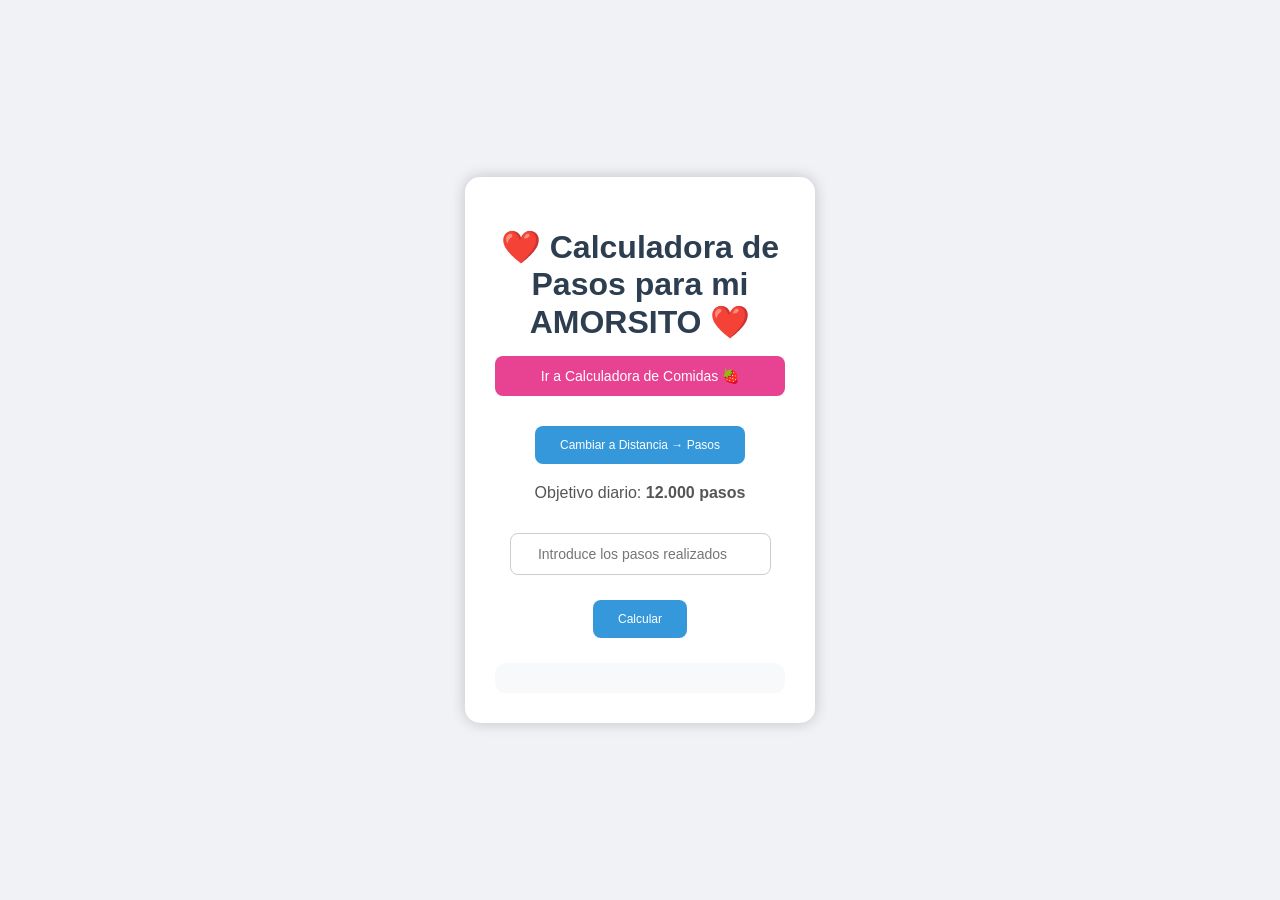
<file: index.html>
<!DOCTYPE html>
<html lang="es">
<head>
    <meta charset="UTF-8">
    <meta name="viewport" content="width=device-width, initial-scale=1.0">
    <title>Mi Calculadora</title>

    <link rel="stylesheet" href="style.css">
</head>

<body>

<div class="contenedor">

    <!-- PANTALLA CALCULADORA DE PASOS -->
    <div id="pantallaPasos">

        <h1>❤️ Calculadora de Pasos para mi AMORSITO ❤️</h1>

        <button class="botonPantalla" onclick="cambiarPantalla('comidas')">
            Ir a Calculadora de Comidas 🍓
        </button>

        <button id="botonModo" onclick="cambiarModo()">
            Cambiar a Distancia → Pasos
        </button>

        <div id="modoPasos">

            <p class="subtitulo">Objetivo diario: <strong>12.000 pasos</strong></p>

            <input type="number" id="pasos" placeholder="Introduce los pasos realizados">

            <button onclick="calcularPasos()">Calcular</button>

        </div>

        <div id="modoDistancia" style="display:none;">

            <p class="subtitulo">Introduce una distancia en kilómetros</p>

            <input type="number" id="distancia" placeholder="Distancia en km">

            <button onclick="calcularDistancia()">Calcular</button>

        </div>

        <div id="resultado"></div>

    </div>

    <!-- PANTALLA CALCULADORA DE COMIDAS -->

<!-- PANTALLA CALCULADORA DE COMIDAS -->
<div id="pantallaComidas" style="display:none;">

    <h1>🍓 Calculadora de Comidas 🍓</h1>

    <button class="botonPantalla" onclick="cambiarPantalla('pasos')">
        Volver a Calculadora de Pasos ❤️
    </button>

    <p class="subtitulo">Selecciona un alimento</p>

<select id="comida">
    <option value="arroz">Arroz blanco 🍚</option>
    <option value="patata">Patata 🥔</option>
    <option value="boniato">Boniato 🍠</option>
    <option value="macarrones">Macarrones 🍝</option>
    <option value="pollo">Pollo (plancha o hervido) 🍗</option>
</select>
    <p class="subtitulo">Peso de la comida en crudo (gramos)</p>

    <input
        type="number"
        id="pesoCrudo"
        placeholder="Ej. 100"
        min="0"
        step="any"
    >

    <button onclick="calcularComida()">Calcular peso cocinado</button>

    <div id="resultadoComida"></div>

</div>


<script>

const longitudPaso = 0.75;
const objetivo = 12000;

// CAMBIAR ENTRE PANTALLAS
function cambiarPantalla(pantalla){

    const pantallaPasos = document.getElementById("pantallaPasos");
    const pantallaComidas = document.getElementById("pantallaComidas");

    if(pantalla === "comidas"){
        pantallaPasos.style.display = "none";
        pantallaComidas.style.display = "block";
    } else {
        pantallaPasos.style.display = "block";
        pantallaComidas.style.display = "none";
    }

}

// CAMBIAR ENTRE MODOS DE PASOS Y DISTANCIA
function cambiarModo(){

    const pasos = document.getElementById("modoPasos");
    const distancia = document.getElementById("modoDistancia");
    const boton = document.getElementById("botonModo");

    document.getElementById("resultado").innerHTML = "";

    if(pasos.style.display !== "none"){
        pasos.style.display = "none";
        distancia.style.display = "block";
        boton.innerHTML = "Cambiar a Pasos → Distancia";
    } else {
        pasos.style.display = "block";
        distancia.style.display = "none";
        boton.innerHTML = "Cambiar a Distancia → Pasos";
    }
}

// CALCULAR PASOS RESTANTES
function calcularPasos(){

    let pasos = parseInt(document.getElementById("pasos").value);
    const resultado = document.getElementById("resultado");

    if(isNaN(pasos) || pasos < 0){
        resultado.innerHTML = "Introduce un número válido.";
        return;
    }

    if(pasos >= objetivo){

        resultado.innerHTML = `
            <p class="ok">🎉 ¡Pasos de hoy terminados! ¡Enhorabuena Amooor! 🐱🐱❤️</p>
            <p>Has recorrido aproximadamente <strong>${(pasos * longitudPaso / 1000).toFixed(2)} km</strong></p>
        `;
        return;
    }

    let restantes = objetivo - pasos;
    let metros = restantes * longitudPaso;
    let km = metros / 1000;

    resultado.innerHTML = `
        <p><strong>Pasos restantes:</strong> ${restantes}</p>
        <p><strong>Distancia restante:</strong> ${metros.toFixed(0)} m (${km.toFixed(2)} km)</p>
        <p><strong>Progreso:</strong> ${(pasos / objetivo * 100).toFixed(1)}%</p>
    `;
}

// CALCULAR PASOS A PARTIR DE DISTANCIA
function calcularDistancia(){

    let km = parseFloat(document.getElementById("distancia").value);
    const resultado = document.getElementById("resultado");

    if(isNaN(km) || km < 0){
        resultado.innerHTML = "Introduce una distancia válida.";
        return;
    }

    let pasos = Math.round((km * 1000) / longitudPaso);

    resultado.innerHTML = `
        <p>Para recorrer <strong>${km.toFixed(2)} km</strong> necesitas:</p>
        <h2>${pasos.toLocaleString('es-ES')} pasos</h2>
    `;
}


function calcularComida() {

    const comida = document.getElementById("comida").value;
    const pesoCrudo = parseFloat(
        document.getElementById("pesoCrudo").value
    );
    const resultado = document.getElementById("resultadoComida");

    if (isNaN(pesoCrudo) || pesoCrudo <= 0) {
        resultado.innerHTML =
            "<p>Introduce un peso en gramos mayor que cero.</p>";
        return;
    }

    // Rangos orientativos: factor mínimo y máximo
    const factores = {
        arroz:     { min: 2.5, max: 3.0 },
        patata:    { min: 0.9, max: 1.0 },
        boniato:   { min: 0.8, max: 1.0 },
        macarrones:{ min: 2.0, max: 2.5 },
        pollo:     { min: 0.70, max: 0.80 }
    };

    const nombres = {
        arroz: "Arroz blanco",
        patata: "Patata",
        boniato: "Boniato",
        macarrones: "Macarrones",
        pollo: "Pollo cocinado (plancha o hervido)"
    };

    const pesoMinimo = Math.round(pesoCrudo * factores[comida].min);
    const pesoMaximo = Math.round(pesoCrudo * factores[comida].max);

    resultado.innerHTML = `
        <p>Alimento: <strong>${nombres[comida]}</strong></p>
        <p>Peso en crudo: <strong>${pesoCrudo} g</strong></p>
        <p>Peso cocinado aproximado:</p>
        <h2 class="ok">${pesoMinimo} – ${pesoMaximo} g</h2>
    `;
}



</script>

</body>
</html>
</file>
<file: style.css>
*{
    box-sizing: border-box;
}

body{
    font-family: Arial, Helvetica, sans-serif;
    background: #f0f2f5;
    display: flex;
    justify-content: center;
    align-items: center;

    /* mejor que 100vh en móviles */
    min-height: 100vh;

    margin: 0;
    padding: 20px;
}

.contenedor{
    background: white;
    padding: 30px;
    border-radius: 15px;
    box-shadow: 0 0 15px rgba(0,0,0,0.2);
    width: 350px;
    text-align: center;
}

h1{
    color: #2c3e50;
    margin-bottom: 10px;
}

.subtitulo{
    margin-top: 20px;
    color: #555;
}

input{
    width: 90%;
    padding: 12px;
    font-size: 14px;
    margin: 15px 0;
    border-radius: 8px;
    border: 1px solid #ccc;
    text-align: center;
}

button{
    background: #3498db;
    color: white;
    border: none;
    padding: 12px 25px;
    border-radius: 8px;
    cursor: pointer;
    font-size: 12px;
    margin-top: 10px;
    transition: 0.3s;
    width: auto;
}

button:hover{
    background: #2980b9;
    transform: scale(1.05);
}

#resultado{
    margin-top: 25px;
    padding: 15px;
    border-radius: 10px;
    background: #f8f9fa;
    font-size: 18px;
}

.ok{
    color: green;
    font-weight: bold;
    font-size: 20px;
}

/* 📱 RESPONSIVE MÓVIL */
@media (max-width: 480px){

    .contenedor{
        width: 95%;
        padding: 20px;
        border-radius: 12px;
    }

    h1{
        font-size: 22px;
    }

    input{
        width: 100%;
        font-size: 18px;
    }

    button{
        width: 100%;
        font-size: 18px;
        padding: 14px;
    }

    #resultado{
        font-size: 16px;
    }
}

.botonPantalla {
    display: block;
    width: 100%;
    background: #e84393;
    color: white;
    padding: 12px 15px;
    border-radius: 8px;
    border: none;
    cursor: pointer;
    font-size: 14px;
    margin: 15px 0 20px;
    transition: 0.3s;
}

.botonPantalla:hover {
    background: #d63384;
    transform: scale(1.03);
}


/* CALCULADORA DE COMIDAS */

select {
    width: 90%;
    padding: 12px;
    font-size: 16px;
    margin: 15px 0;
    border-radius: 8px;
    border: 1px solid #ccc;
    background: white;
}

#resultadoComida {
    margin-top: 25px;
    padding: 15px;
    border-radius: 10px;
    background: #f8f9fa;
    font-size: 18px;
}

@media (max-width: 480px) {
    select {
        width: 100%;
        font-size: 18px;
    }

    #resultadoComida {
        font-size: 16px;
    }
}
</file>
